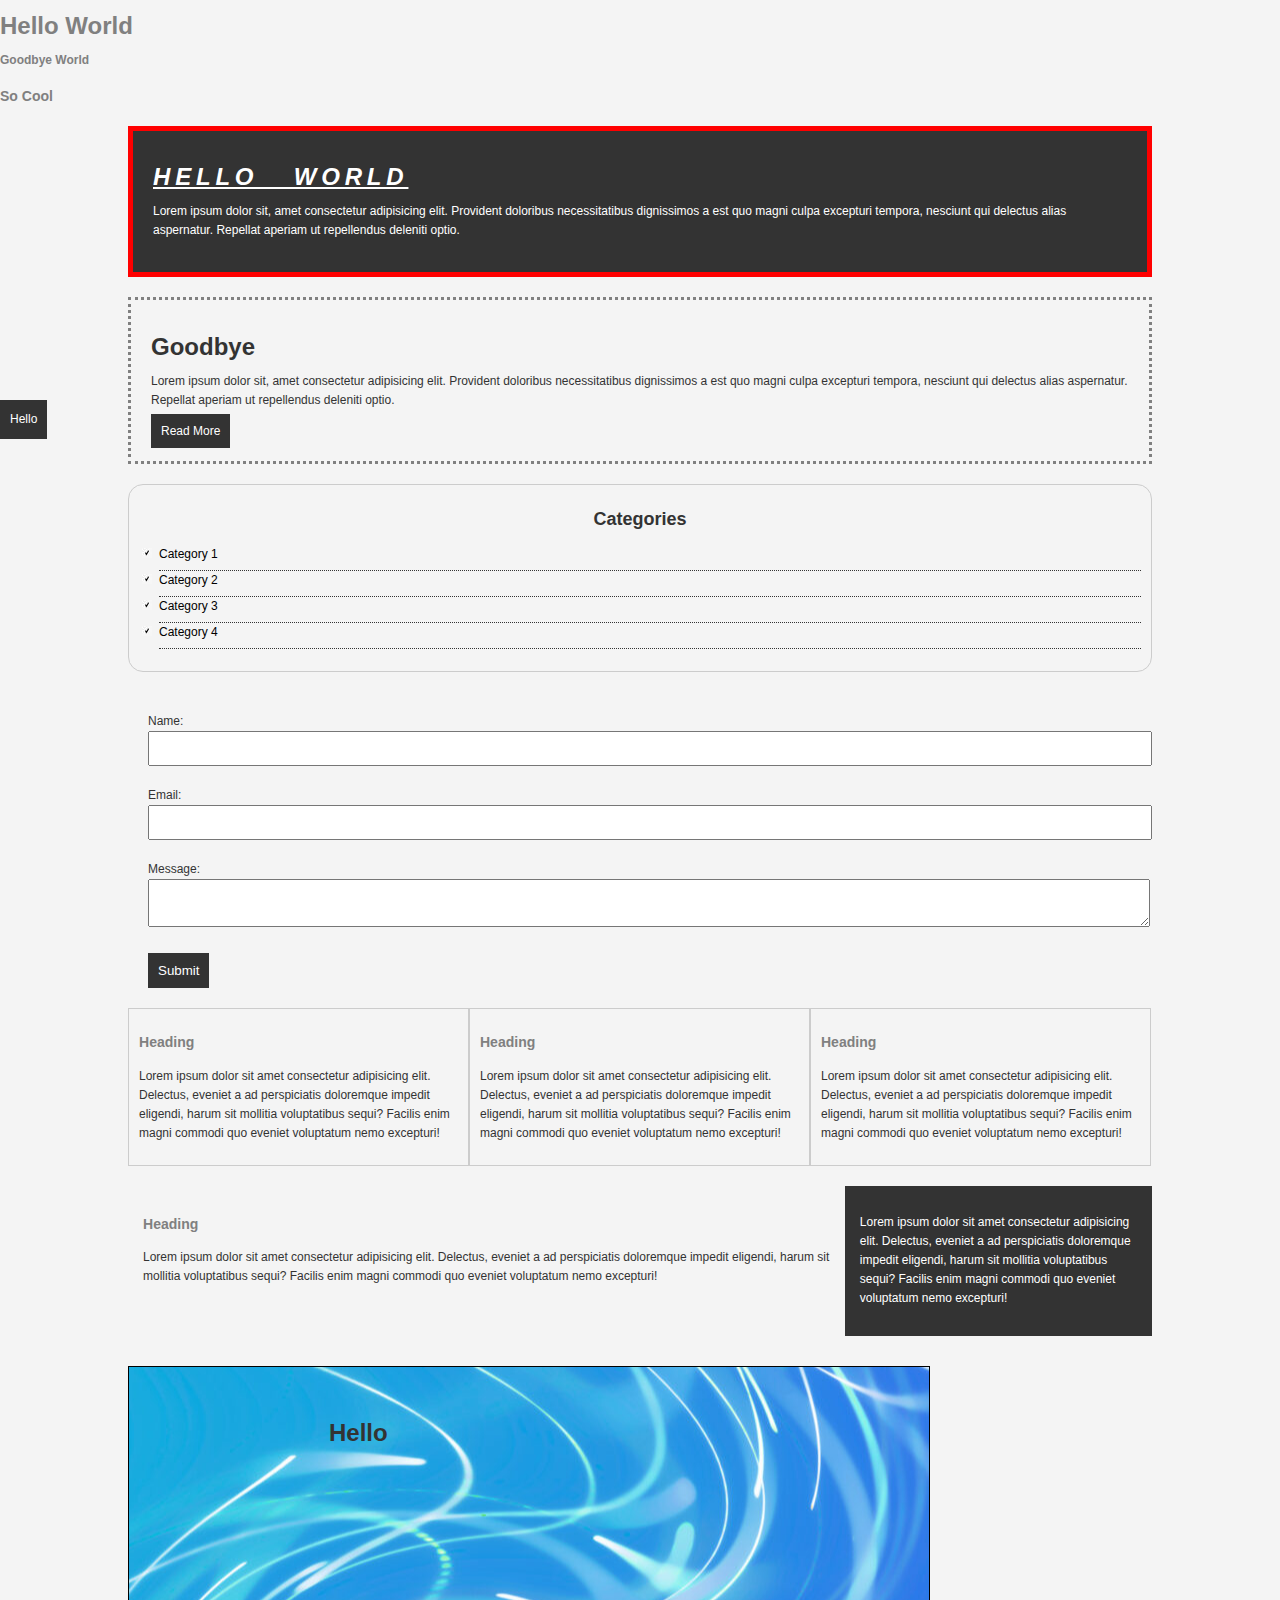
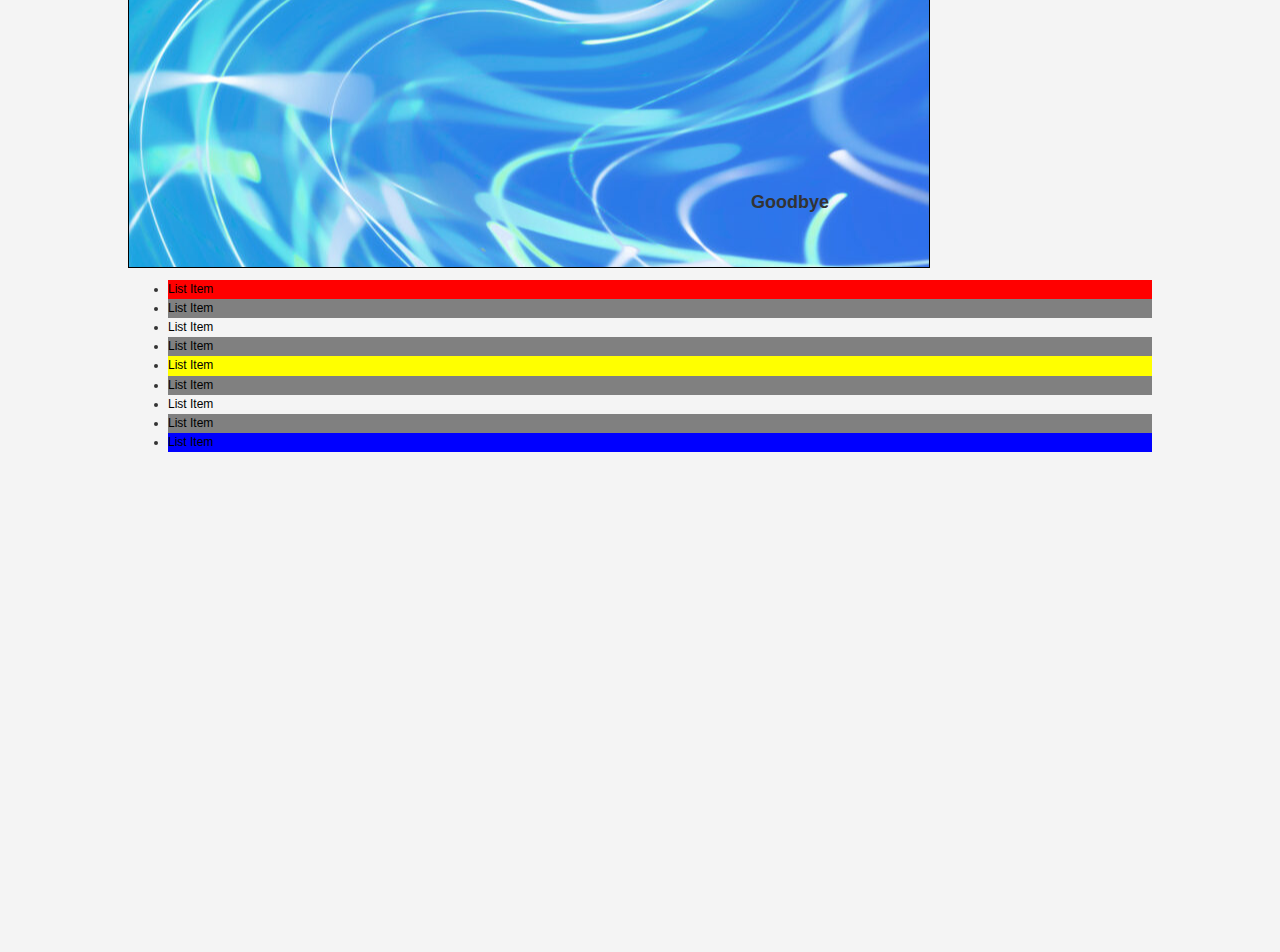
<file: CSS Cheat Sheet/index.html>
<!DOCTYPE html>
<html lang="en">
  <head>
    <meta charset="UTF-8" />
    <meta http-equiv="X-UA-Compatible" content="IE=edge" />
    <meta name="viewport" content="width=device-width, initial-scale=1.0" />
    <title>Cheat Sheet</title>

    <!--Internal CSS-->
    <style>
      h4 {
        color: grey;
      }
    </style>

    <!--External CSS-->
    <link rel="stylesheet" href="./CSS/style.css" />
  </head>

  <body>
    <!--Inline CSS-->
    <h1 style="color: grey">Hello World</h1>

    <!--Internal (continued)-->
    <h4>Goodbye World</h2>

    <!--External (continued)-->
    <h3>So Cool</h3>

    <!--Start of Practice-->
    <div class="container">
    <!--Boxes-->
      <div class="box-1">
        <h1>Hello World</h1>
        <p>
          Lorem ipsum dolor sit, amet consectetur adipisicing elit. Provident
          doloribus necessitatibus dignissimos a est quo magni culpa excepturi
          tempora, nesciunt qui delectus alias aspernatur. Repellat aperiam ut
          repellendus deleniti optio.
        </p>
      </div>
      <div class="box-2">
        <h1>Goodbye</h1>
        <p>
          Lorem ipsum dolor sit, amet consectetur adipisicing elit. Provident
          doloribus necessitatibus dignissimos a est quo magni culpa excepturi
          tempora, nesciunt qui delectus alias aspernatur. Repellat aperiam ut
          repellendus deleniti optio.
        </p>
        <a href="#" class="button">Read More</a>
      </div>

    <!--Lists-->
      <div class="categories">
        <h2>Categories</h2>
        <ul>
            <li><a href="#">Category 1</a></li>
            <li><a href="#">Category 2</a></li>
            <li><a href="#">Category 3</a></li>
            <li><a href="#">Category 4</a></li>
        </ul>
      </div>

<br>

    <!--Forms-->
      <form class="my-form">
        <div class="form-group">
            <label>Name:</label>
            <input type="text" name="name">
        </div>
        <div class="form-group">
            <label>Email:</label>
            <input type="text" name="email">
        </div>
        <div class="form-group">
            <label>Message:</label>
            <textarea name="message"></textarea>
        </div>
        <!--Button-->
        <input type="Submit" name="submit" value="Submit" class="button">
      </form>

    <!--Float them Horizontally-->
      <div class="block">
        <h3>Heading</h3>
        <p>Lorem ipsum dolor sit amet consectetur adipisicing elit. Delectus, eveniet a ad perspiciatis doloremque impedit eligendi, harum sit mollitia voluptatibus sequi? Facilis enim magni commodi quo eveniet voluptatum nemo excepturi!</p>
      </div>
      <div class="block">
        <h3>Heading</h3>
        <p>Lorem ipsum dolor sit amet consectetur adipisicing elit. Delectus, eveniet a ad perspiciatis doloremque impedit eligendi, harum sit mollitia voluptatibus sequi? Facilis enim magni commodi quo eveniet voluptatum nemo excepturi!</p>
      </div>
      <div class="block">
        <h3>Heading</h3>
        <p>Lorem ipsum dolor sit amet consectetur adipisicing elit. Delectus, eveniet a ad perspiciatis doloremque impedit eligendi, harum sit mollitia voluptatibus sequi? Facilis enim magni commodi quo eveniet voluptatum nemo excepturi!</p>
      </div>

      <!--Clear Float Distortion-->
      <div class="clr"></div>

<br>

      <!--Float with Ratios-->
      <div id="main-block">
        <h3>Heading</h3>
        <p>Lorem ipsum dolor sit amet consectetur adipisicing elit. Delectus, eveniet a ad perspiciatis doloremque impedit eligendi, harum sit mollitia voluptatibus sequi? Facilis enim magni commodi quo eveniet voluptatum nemo excepturi!</p>
      </div>
      <div id="side-bar">
        <p>Lorem ipsum dolor sit amet consectetur adipisicing elit. Delectus, eveniet a ad perspiciatis doloremque impedit eligendi, harum sit mollitia voluptatibus sequi? Facilis enim magni commodi quo eveniet voluptatum nemo excepturi!</p>
      </div>

      <div class="clr"></div>

      <!--Positioning in CSS-->
      <div class="p-box">
        <h1>Hello</h1>
        <h2>Goodbye</h2>
      </div>

      <ul class="my-list">
          <li><a href="">List Item</a></li>
          <li><a href="">List Item</a></li>
          <li><a href="">List Item</a></li>
          <li><a href="">List Item</a></li>
          <li><a href="">List Item</a></li>
          <li><a href="">List Item</a></li>
          <li><a href="">List Item</a></li>
          <li><a href="">List Item</a></li>
          <li><a href="">List Item</a></li>
    </ul>
    </div> <!--End of Container-->

        <!--Fixed Positioning-->
    <a href="" class="button fix-me">Hello</a>

    <div style="margin-top: 500px;"></div>
  </body>
</html>
</file>
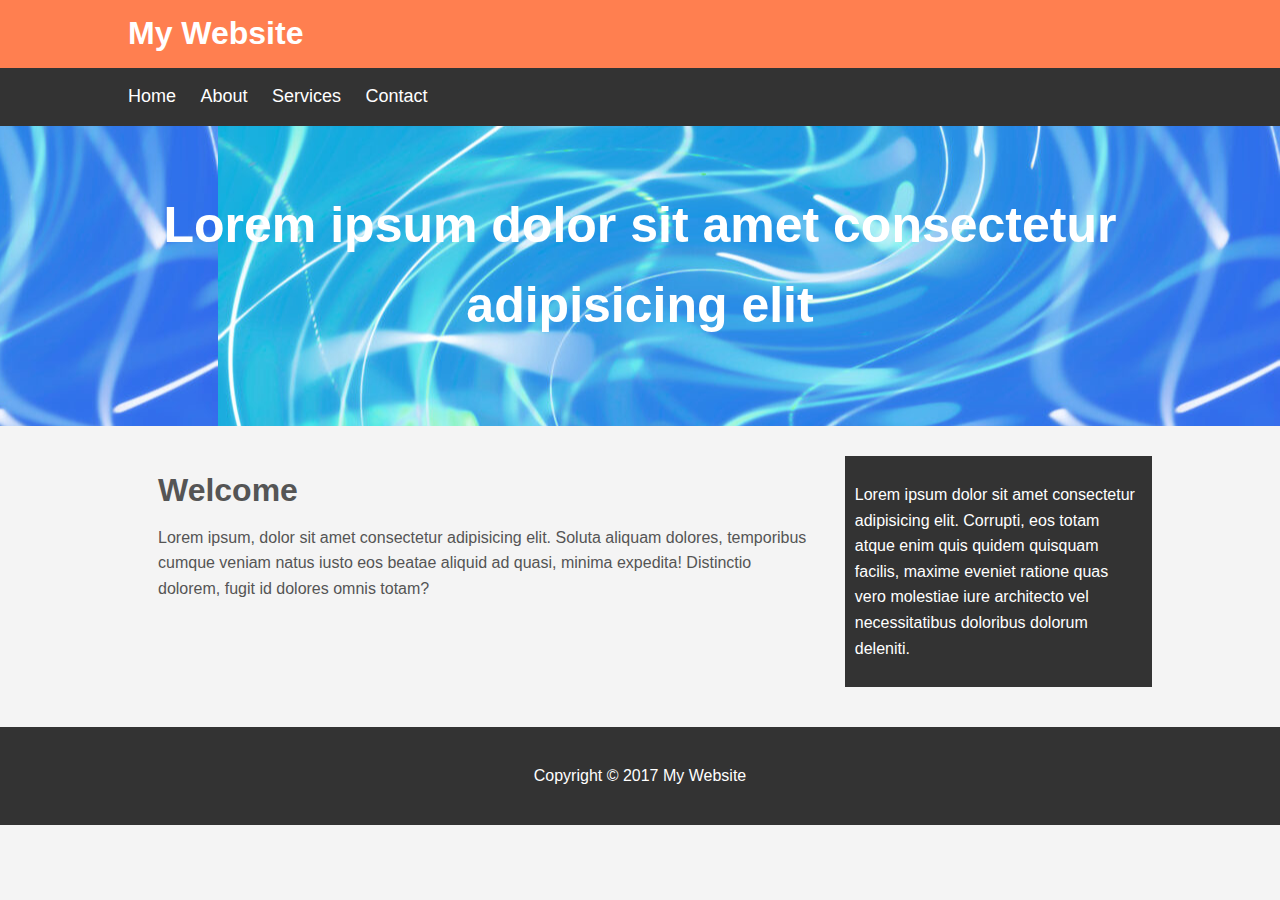
<file: My Website/index.html>
<!DOCTYPE html>
<html lang="en">
  <head>
    <meta charset="UTF-8" />
    <meta http-equiv="X-UA-Compatible" content="IE=edge" />
    <meta name="viewport" content="width=device-width, initial-scale=1.0" />
    <title>My Website</title>
    <link rel="stylesheet" href="../My Website/CSS/style.css" />
  </head>

  <body>
    <header id="main-header">
      <div class="container">
        <h1>My Website</h1>
      </div>
    </header>

    <nav id="nav-bar">
      <div class="container">
        <ul>
          <li><a href="#">Home</a></li>
          <li><a href="#">About</a></li>
          <li><a href="#">Services</a></li>
          <li><a href="#">Contact</a></li>
        </ul>
      </div>
    </nav>

    <section id="showcase">
      <div class="container">
        <h1>Lorem ipsum dolor sit amet consectetur adipisicing elit</h1>
      </div>
    </section>

    <div class="container">
      <section id="main">
        <h1>Welcome</h1>
        <p>
          Lorem ipsum, dolor sit amet consectetur adipisicing elit. Soluta
          aliquam dolores, temporibus cumque veniam natus iusto eos beatae
          aliquid ad quasi, minima expedita! Distinctio dolorem, fugit id
          dolores omnis totam?
        </p>
      </section>

      <aside id="sidebar">
        <p>
          Lorem ipsum dolor sit amet consectetur adipisicing elit. Corrupti, eos
          totam atque enim quis quidem quisquam facilis, maxime eveniet ratione
          quas vero molestiae iure architecto vel necessitatibus doloribus
          dolorum deleniti.
        </p>
      </aside>
    </div>

    <footer id="main-footer">
        <p>Copyright &copy; 2017 My Website</p>
    </footer>
  </body>
</html>
</file>
<file: My Website/CSS/style.css>
body{
    background-color: #f4f4f4;
    color: #555;
    font-family: Arial, Helvetica, sans-serif;
    font-size: 16px;
    line-height: 1.6em;
    margin: 0;
}

.container{
    width: 80%;
    margin: auto;
    overflow: hidden;
}

#main-header{
    background-color: coral;
    color: white;
}

#nav-bar{
    background-color: #333;
    color: white;
}

#nav-bar ul{
    padding: 0;
    list-style: none;
}

#nav-bar li{
    display: inline;
}

#nav-bar a{
    color: white;
    text-decoration: none;
    font-size: 18px;
    padding-right:20px;
}

#showcase{
    background-image: url(../IMAGES/lap.jpg);
    background-position: center right;
    min-height: 300px;
    margin-bottom: 30px;
    text-align: center;
}

#showcase h1{
    color: white;
    font-size: 50px;
    line-height: 1.6em;
    padding-top: 25px;
}

#main{
    float: left;
    width: 70%;
    padding: 0 30px;
    box-sizing: border-box;
}

#sidebar{
    float: right;
    width: 30%;
    background-color: #333;
    color: white;
    padding: 10px;
    box-sizing: border-box;
}

#main-footer{
    background-color: #333;
    color: white;
    text-align: center;
    padding: 20px;
    margin-top: 40px;
}

@media(max-width:600px){
    #main{
        width: 100%;
        float: none;
    }
    #sidebar{
        width: 100%;
        float: none;
    }
}
</file>
<file: CSS Cheat Sheet/CSS/style.css>
h3 {
  color: grey;
}

/*
reset margin & padding
*{
    margin: 0;
    padding: 0;
}    
*/

body {
  background-color: #f4f4f4;
  color: #333;

  /*fonts*/
  font-family: Arial, Helvetica, sans-serif;
  font-size: 12px;
  font-weight: normal;
  /*same as above*/
  font: normal 12px Arial, Helvetica, sans-serif;

  /*lines*/
  line-height: 1.6em;

  margin: 0;
}

/*apply to all links on the page*/
a {
  text-decoration: none;
  color: black;
}
/*hover links*/
a:hover {
  color: red;
}
/*click color*/
a:active {
  color: green;
}
/*
visited state
a:visited{
}
*/

.container {
  /*push text in the middle*/
  width: 80%;
  margin: auto;
}

.button {
  background-color: #333;
  color: white;
  padding: 10px;
  border: none;
}
.button:hover {
  background: red;
  color: #fff;
}

/*remove float distortions*/
.clr {
  clear: both;
}

.box-1 {
  background-color: #333;
  color: #fff;

  /*borders: size, color and style*/
  border-right: 5px red solid;
  border-left: 5px red solid;
  border-top: 5px red solid;
  border-bottom: 5px red solid;
  /*same as above*/
  border: 5px red solid;
  /*target specific parts*/
  border-width: 3px;
  border-bottom-width: 10px;
  border-top-style: dotted;
  /*override above*/
  border: 5px red solid;

  /*padding*/
  padding-top: 20px;
  padding-bottom: 20px;
  padding-right: 20px;
  padding-left: 20px;
  /*same as above*/
  padding: 20px;

  /*margin*/
  margin-top: 20px;
  margin: 20px 0;
}

/*target within .box-1*/
.box-1 h1 {
  /*text formatting*/
  font-family: "Segoe UI", Tahoma, Geneva, Verdana, sans-serif;
  font-weight: 800;
  font-style: italic;

  text-decoration: underline;
  text-transform: uppercase;

  letter-spacing: 0.2em;
  word-spacing: 1em;
}

.box-2 {
  /*basic changes*/
  border: 3px dotted grey;
  padding: 20px;
  margin: 20px 0;
}

/*lists*/
.categories {
  /*basic changes*/
  border: 1px solid #ccc;
  padding: 10px;
  border-radius: 15px;
}
/*target within categories*/
.categories h2 {
  text-align: center;
}
.categories ul {
  padding: 0;
  padding-left: 20px;
  list-style: square;
  list-style: none;
}
.categories li {
  padding-bottom: 6px;
  border-bottom: dotted 1px #333;
  list-style-image: url(../IMAGES/rsz_check.jpg);
}

/*forms*/
.my-form {
  padding: 20px;
}
.my-form .form-group {
  padding-bottom: 20px;
}
.my-form label {
  display: block;
}
/*target specific types*/
.my-form input[type="text"],
.my-form textarea {
  padding: 8px;
  width: 100%;
}

/*horizontal float*/
.block {
  float: left;
  width: 33.3%;
  border: 1px solid #ccc;
  padding: 10px;
  /*fix horizontal float surplus*/
  box-sizing: border-box;
}

/*use '#' for id and '.' for class*/
#main-block {
  float: left;
  width: 70%;
  padding: 15px;
  box-sizing: border-box;
}
#side-bar {
  float: right;
  width: 30%;
  background-color: #333;
  color: white;
  padding: 15px;
  box-sizing: border-box;
}

/*positioning in css*/
.p-box {
  width: 800px;
  height: 500px;
  border: 1px solid black;
  margin-top: 30px;
  position: relative;
  background-image: url(../IMAGES/lap.jpg);

  background-position: 100px 200px;
  background-repeat: no-repeat;
  background-position: center center;
}
.p-box h1 {
  position: absolute;
  top: 40px;
  left: 200px;
}
.p-box h2 {
  position: absolute;
  bottom: 40px;
  right: 100px;
}

/*fixed positioning*/
.fix-me {
  position: fixed;
  top: 400px;
}

/*more list*/
.my-list li:first-child {
  background-color: red;
}
.my-list li:last-child{
    background-color: blue;
}
.my-list li:nth-child(5){
    background-color: yellow;
}
.my-list li:nth-child(even){
    background-color: grey;
}
</file>
